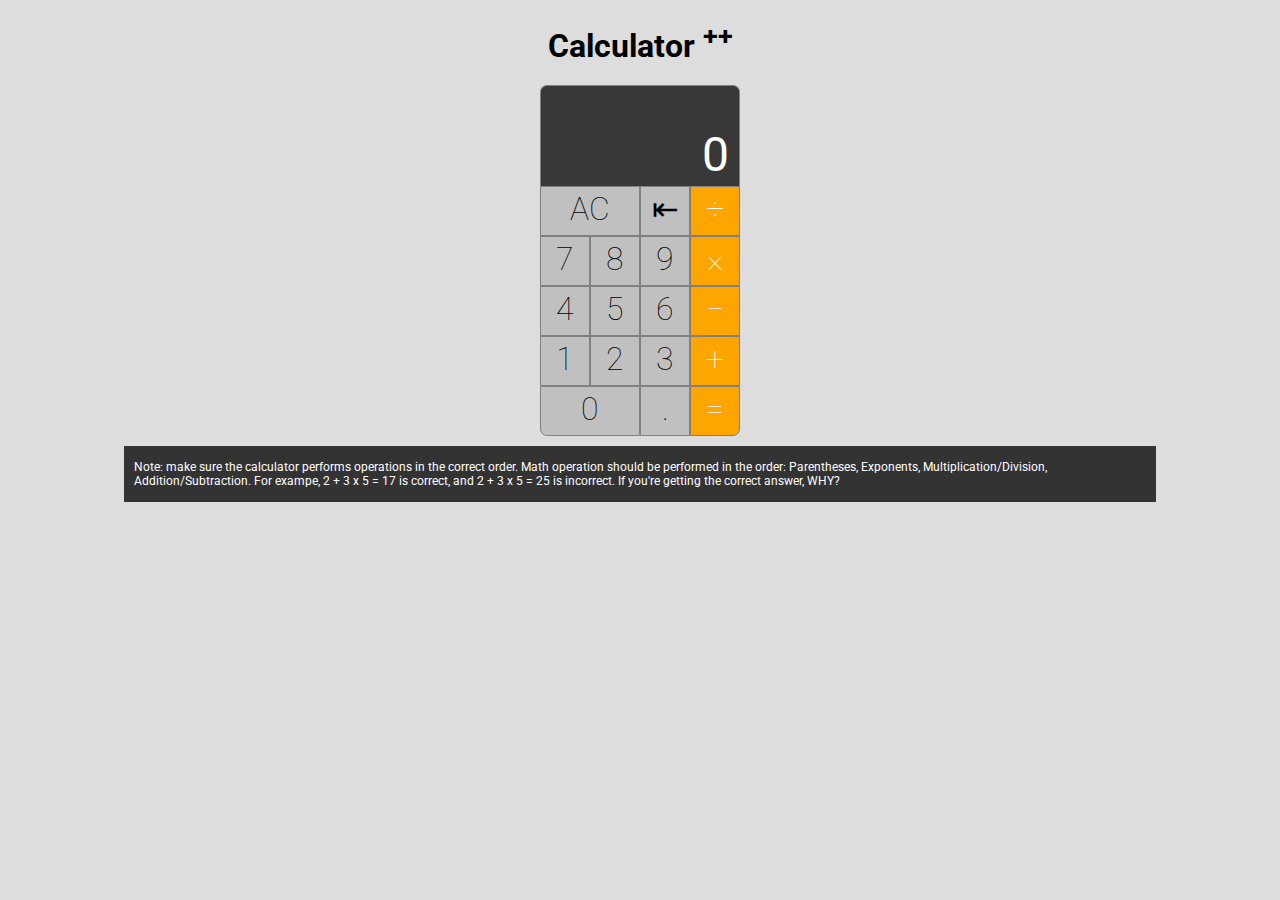
<file: Calculator++/index.html>
<!DOCTYPE html>
<html lang="en" dir="ltr">

<head>
  <meta charset="utf-8">
  <link rel="stylesheet" type="text/css" href="style.css">
  <title>Calculator ++</title>
</head>

<body>
  <header>
    <h1 id="head">Calculator <sup> ++ </sup></h1>
  </header>

  <div class="calc-container">
    <div id="insert"> </div>
    <div class="row">
      <div class="column" id="calc-display-val">0</div>

    </div>

    <div class="row">
      <div class="calc-btn column" id="calc-clear">AC</div>
      <div class="calc-btn column" id="calc-backspace">&#8676;</div>
      <div class="calc-btn calc-operator-btn column" id="calc-div">&divide;</div>
    </div>

    <div class="row">
      <div class="calc-btn calc-number-btn column" id="calc-seven">7</div>
      <div class="calc-btn calc-number-btn column" id="calc-eight">8</div>
      <div class="calc-btn calc-number-btn column" id="calc-nine">9</div>
      <div class="calc-btn calc-operator-btn column" id="calc-times">&times;</div>
    </div>

    <div class="row">
      <div class="calc-btn calc-number-btn column" id="calc-four">4</div>
      <div class="calc-btn calc-number-btn column" id="calc-five">5</div>
      <div class="calc-btn calc-number-btn column" id="calc-six">6</div>
      <div class="calc-btn calc-operator-btn column" id="calc-minus">&minus;</div>
    </div>

    <div class="row">
      <div class="calc-btn calc-number-btn column" id="calc-one">1</div>
      <div class="calc-btn calc-number-btn column" id="calc-two">2</div>
      <div class="calc-btn calc-number-btn column" id="calc-three">3</div>
      <div class="calc-btn calc-operator-btn column" id="calc-plus">&plus;</div>
    </div>

    <div class="row">
      <div class="calc-btn calc-number-btn column" id="calc-zero">0</div>
      <div class="calc-btn column" id="calc-decimal">.</div>
      <div class="calc-btn calc-operator-btn column" id="calc-equals">=</div>
    </div>
  </div>

  <footer>
<p>Note: make sure the calculator performs operations in the correct order. Math operation should be performed in the order: Parentheses, Exponents, Multiplication/Division, Addition/Subtraction. For exampe, 2 + 3 x 5 = 17 is correct, and 2 + 3 x 5 = 25 is incorrect. If you're getting the correct answer, WHY?
</p>
  </footer>

</body>
<script type="text/javascript" src="main++.js"> </script>

</html>
</file>
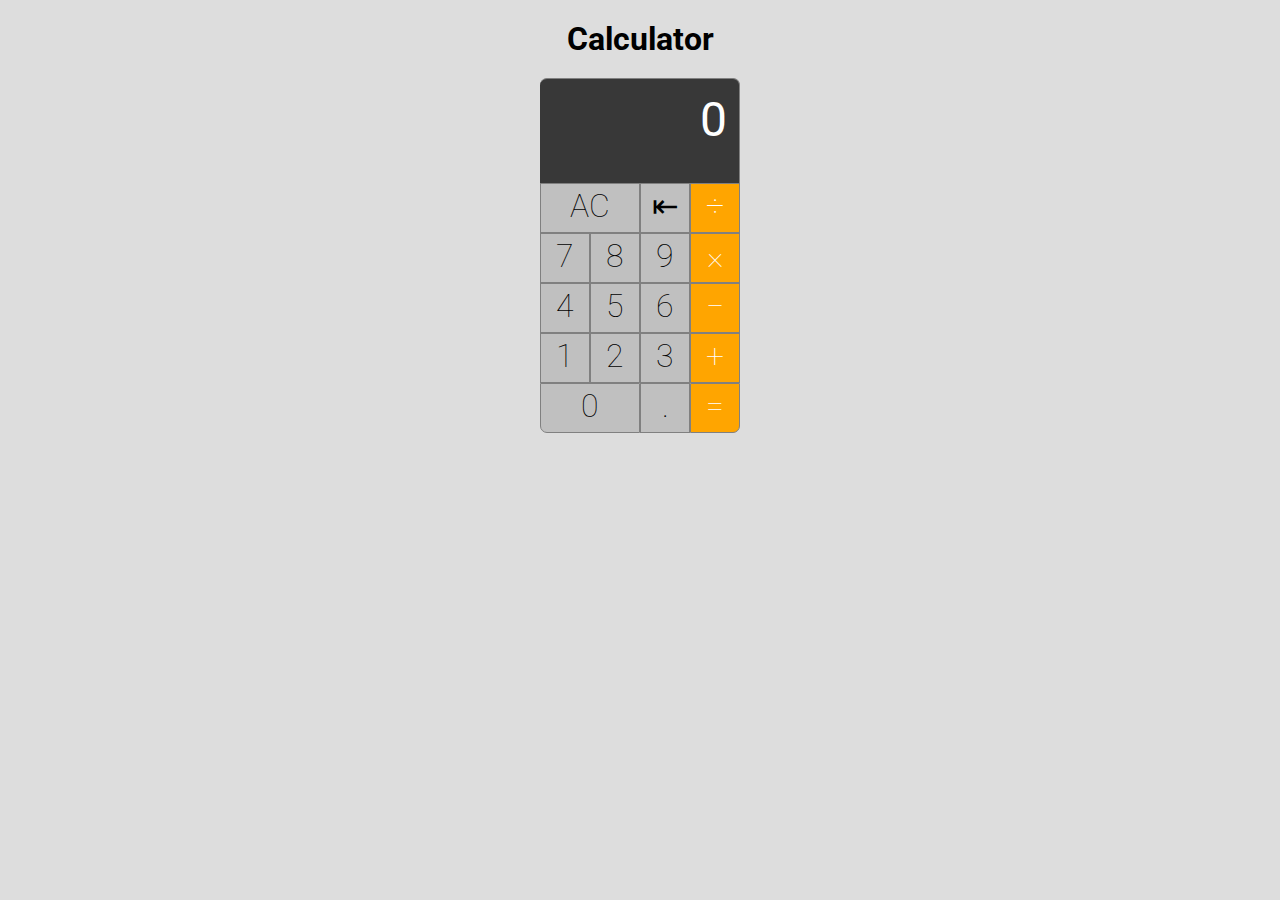
<file: Calculator/index.html>
<!DOCTYPE html>
<html lang="en" dir="ltr">

<head>
  <meta charset="utf-8">
  <!-- link to style sheet -->
  <link rel="stylesheet" type="text/css" href="style.css">
  <title>Calculator</title>
</head>

<body>
  <header>
    <h1 id="head">Calculator</h1>
  </header>
  <div class="calc-container">

    <div class="row">
      <div class="column" id="calc-display-val">0</div>
    </div>

    <div class="row">
      <div class="calc-btn column" id="calc-clear">AC</div>
      <div class="calc-btn column" id="calc-backspace">&#8676;</div>
      <div class="calc-btn calc-operator-btn column" id="calc-div">&divide;</div>
    </div>

    <div class="row">
      <div class="calc-btn calc-number-btn column" id="calc-seven">7</div>
      <div class="calc-btn calc-number-btn column" id="calc-eight">8</div>
      <div class="calc-btn calc-number-btn column" id="calc-nine">9</div>
      <div class="calc-btn calc-operator-btn column" id="calc-times">&times;</div>
    </div>

    <div class="row">
      <div class="calc-btn calc-number-btn column" id="calc-four">4</div>
      <div class="calc-btn calc-number-btn column" id="calc-five">5</div>
      <div class="calc-btn calc-number-btn column" id="calc-six">6</div>
      <div class="calc-btn calc-operator-btn column" id="calc-minus">&minus;</div>
    </div>

    <div class="row">
      <div class="calc-btn calc-number-btn column" id="calc-one">1</div>
      <div class="calc-btn calc-number-btn column" id="calc-two">2</div>
      <div class="calc-btn calc-number-btn column" id="calc-three">3</div>
      <div class="calc-btn calc-operator-btn column" id="calc-plus">&plus;</div>
    </div>

    <div class="row">
      <div class="calc-btn calc-number-btn column" id="calc-zero">0</div>
      <div class="calc-btn column" id="calc-decimal">.</div>
      <div class="calc-btn calc-operator-btn column" id="calc-equals">=</div>
    </div>
  </div>

</body>
<!-- Lik to Javascript sheet -->
<script type="text/javascript" src="main.js"> </script>

</html>
</file>
<file: Calculator++/style.css>
@import url('https://fonts.googleapis.com/css?family=Roboto:100');

body {
  font-family: 'Roboto', sans-serif;
  background: #ddd;
  -webkit-user-select: none; /* Safari 3.1+ */
  -moz-user-select: none; /* Firefox 2+ */
  -ms-user-select: none; /* IE 10+ */
   user-select: none; /* Standard syntax */
}
.calc-container {
  width: 200px;
  margin: 0 auto;
}

.calc-btn {
  background: silver;
  width: 48px;
  height: 45px;
  text-align: center;
  border: 1px solid grey;
  cursor: pointer;
  font-size: 32px;
  font-weight: 100;
  padding-top: 3px;
}
.calc-btn:hover {
  background: orange;
}
.row {
  display: table;
  table-layout: fixed;
  width: 200px;
}
.column {
  display: table-cell;
}
#insert {
  position: absolute;
  margin: 10px;
  font-size: 10px;
  color: white;
}
#calc-zero {
  width: 98px;
  border-radius: 0 0 0 7px;
}
#calc-clear {
  width: 98px;
}
#calc-equals {
  border-radius: 0 0 7px 0;
}
#calc-display-val {
  height: 60px;
  color: white;
  background-color: #383838;
  text-align: right;
  border-left: 1px solid gray;
  border-top: 1px solid gray;
  border-right: 1px solid gray;
  font-size: 48px;
  overflow: hidden;
  white-space: nowrap;
  padding: 40px 10px 0 0;
  border-radius: 7px 7px 0 0;
}
.calc-operator-btn {
  background-color: orange;
  color: white;
}
h1 {
  margin: 20px auto;
  text-align: center;
}
footer {
  margin: 10px auto 60px;
  padding: 2px 10px;
  width:80%;
  font-size: 12px;
  background-color: #333;;
  color: white;

}
</file>
<file: Calculator/style.css>
@import url('https://fonts.googleapis.com/css?family=Roboto:100');

body {
  font-family: 'Roboto', sans-serif;
  background: #ddd;
  -webkit-user-select: none; /* Safari 3.1+ */
  -moz-user-select: none; /* Firefox 2+ */
  -ms-user-select: none; /* IE 10+ */
   user-select: none; /* Standard syntax */
}
.calc-container {
  width: 200px;
  margin: 0 auto;
}

.calc-btn {
  background: silver;
  width: 48px;
  height: 45px;
  text-align: center;
  border: 1px solid grey;
  cursor: pointer;
  font-size: 32px;
  font-weight: 100;
  padding-top: 3px;
}
.calc-btn:hover {
  background: orange;
}
.row {
  display: table;
  table-layout: fixed;
  width: 200px;
}
.column {
  display: table-cell;
}
#calc-zero {
  width: 98px;
  border-radius: 0 0 0 7px;
}
#calc-clear {
  width: 98px;
}
#calc-equals {
  border-radius: 0 0 7px 0;
}
#calc-display-val {
  height: 80px;
  color: white;
  background-color: #383838;
  text-align: right;
  tex
  border-left: 1px solid gray;
  border-top: 1px solid gray;
  border-right: 1px solid gray;
  font-size: 48px;
  overflow: hidden;
  white-space: nowrap;
  padding: 12px;
  border-radius: 7px 7px 0 0;
}
.calc-operator-btn {
  background-color: orange;
  color: white;
}
h1 {
  margin: 20px auto;
  text-align: center;
}
</file>
